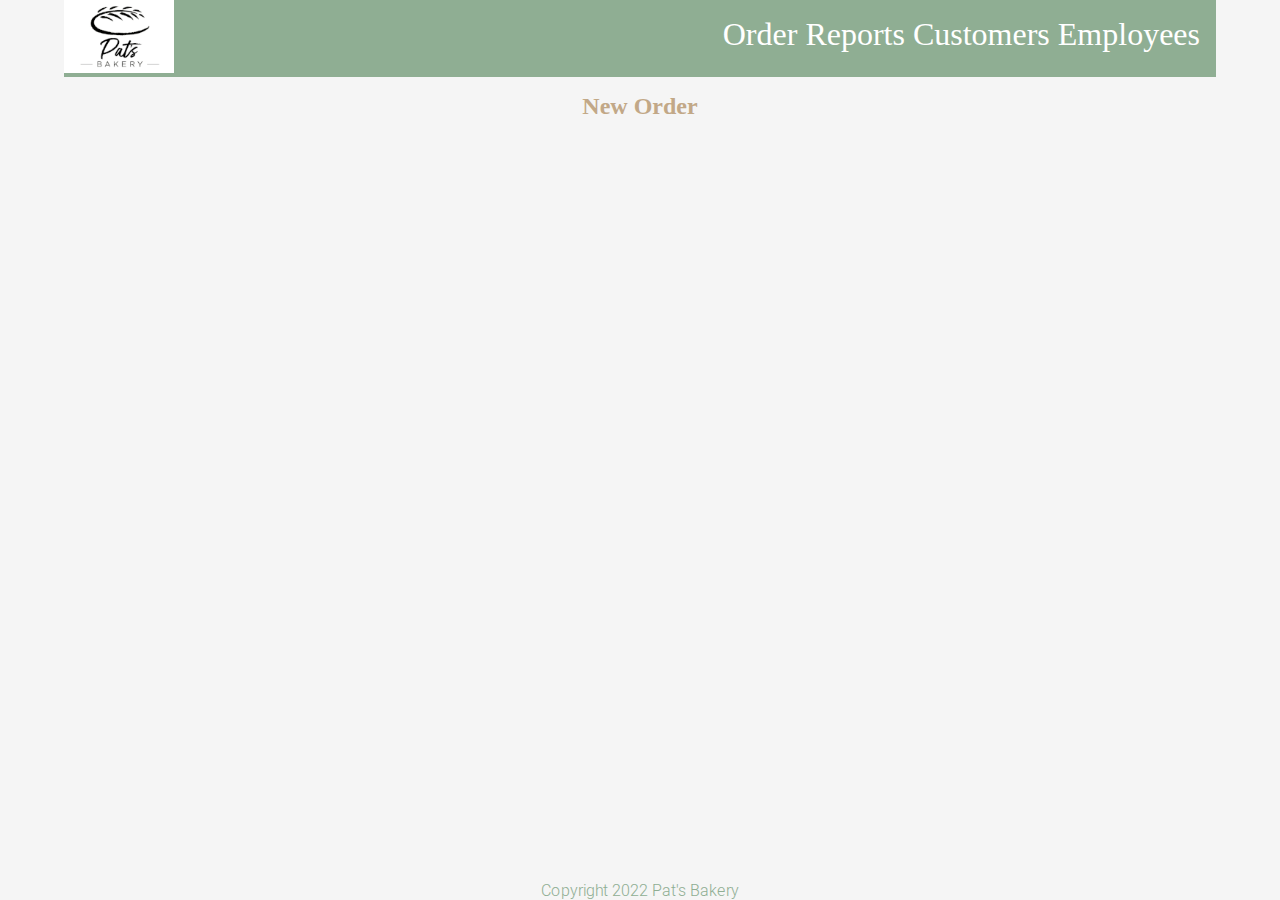
<file: index.html>
<!DOCTYPE html>
<html lang="en">
<head>
    <meta charset="UTF-8">
    <meta http-equiv="X-UA-Compatible" content="IE=edge">
    <meta name="viewport" content="width=device-width, initial-scale=1.0">
    <title>Pat's Bakery</title>
    <link rel="stylesheet" href="style.css">
</head>
<body>
    <header>
        <img src="PB-Logo-Nav.png" alt="Pats Bakery" id="NavLogo" >
        <nav>
            <a href="index.html">Order</a>
            <a href="Reports.html">Reports</a>
            <a href="Customers.html">Customers</a>
            <a href="Employees.html">Employees</a>
        </nav>
    </header>
    <div class="content">
        <h2>New Order</h2>
        <form action="NewOrder.php" method="post">
            
        </form>
    </div>
    <footer>
        Copyright 2022 Pat's Bakery
    </footer>
</body>
</html>
</file>
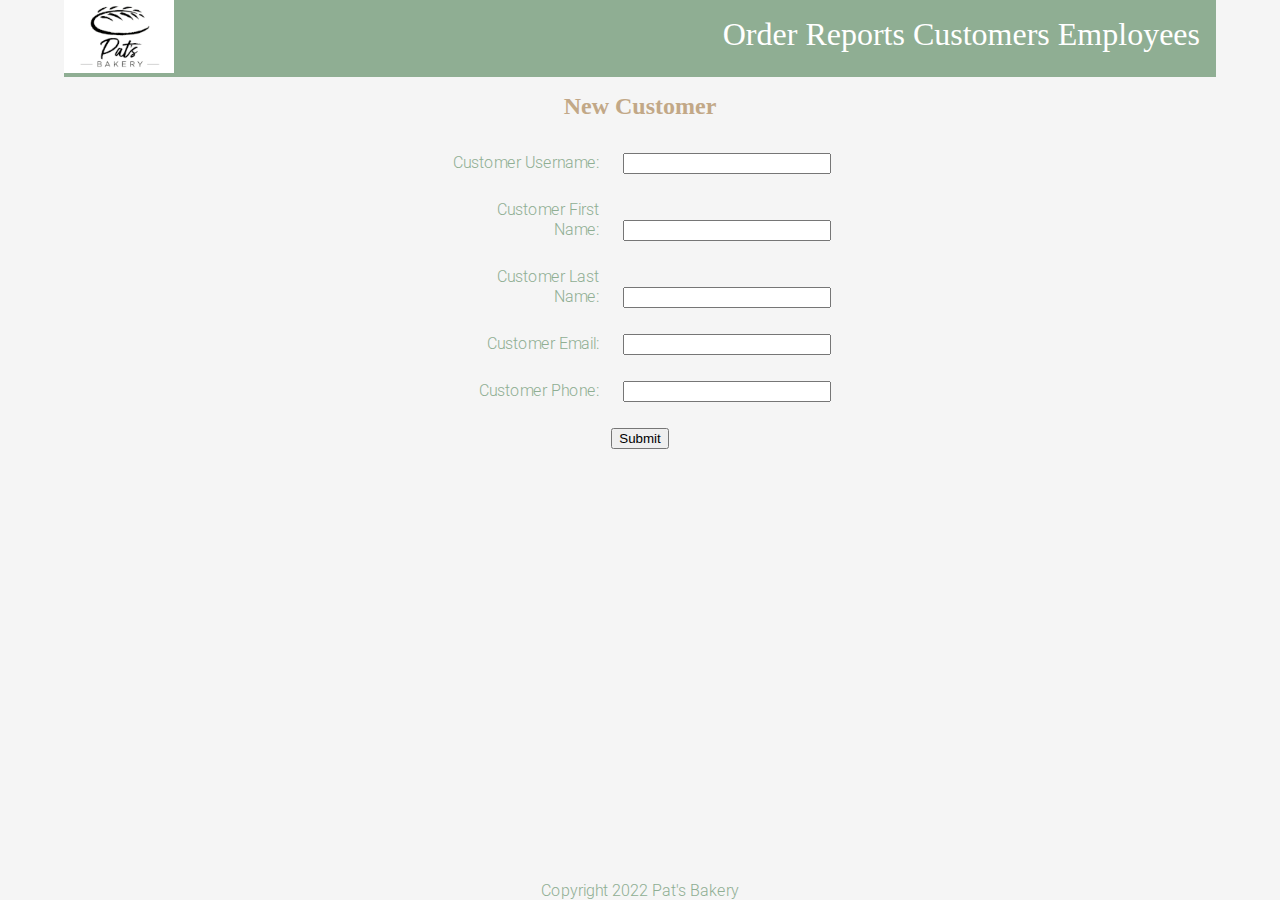
<file: Customers.html>
<!DOCTYPE html>
<html lang="en">
<head>
    <meta charset="UTF-8">
    <meta http-equiv="X-UA-Compatible" content="IE=edge">
    <meta name="viewport" content="width=device-width, initial-scale=1.0">
    <title>Pat's Bakery</title>
    <link rel="stylesheet" href="style.css">
</head>
<body>
    <header>
        <img src="PB-Logo-Nav.png" alt="Pats Bakery" id="NavLogo" >
        <nav>
            <a href="index.html">Order</a>
            <a href="Reports.html">Reports</a>
            <a href="Customers.html">Customers</a>
            <a href="Employees.html">Employees</a>
        </nav>
    </header>
    <div class="content">
        <h2>New Customer</h2>
        <form action="CreateCustomer.php" method="post">
            <label for="CustUsername">Customer Username:</label>
            <input type="text" id="CustUsername" name="CustUsername"><br><br>
            <label for="CustFirstName">Customer First Name:</label>
            <input type="text" id="CustFirstName" name="CustFirstName"><br><br>
            <label for="CustLastName">Customer Last Name:</label>
            <input type="text" id="CustLastName" name="CustLastName"><br><br>
            <label for="CustEmail">Customer Email:</label>
            <input type="text" id="CustEmail" name="CustEmail"><br><br>
            <label for="CustPhone">Customer Phone:</label>
            <input type="text" id="CustPhone" name="CustPhone"><br><br>
            <input type="submit" value="Submit">
        </form>
    </div>
    <footer>
        Copyright 2022 Pat's Bakery
    </footer>
</body>
</html>
</file>
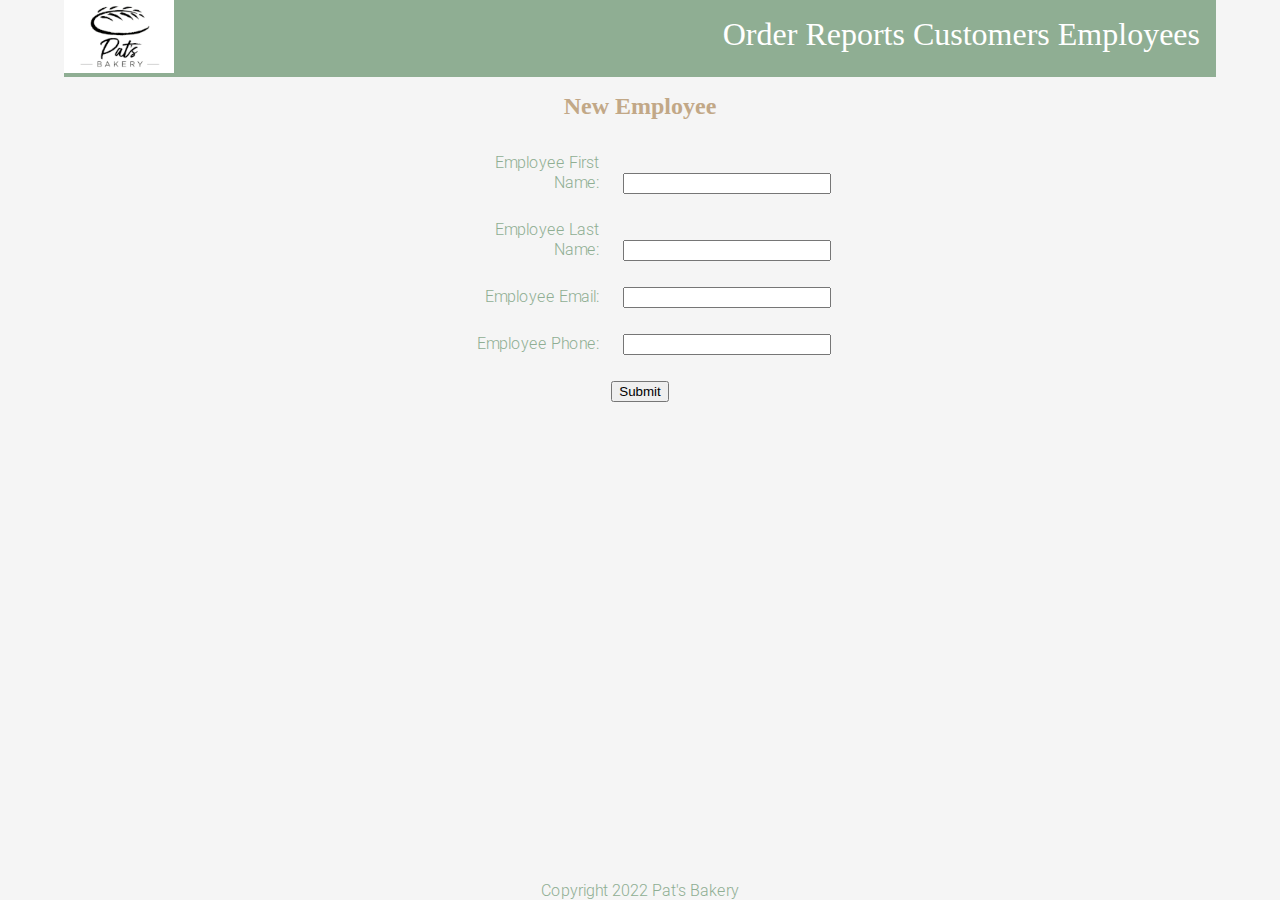
<file: Employees.html>
<!DOCTYPE html>
<html lang="en">
<head>
    <meta charset="UTF-8">
    <meta http-equiv="X-UA-Compatible" content="IE=edge">
    <meta name="viewport" content="width=device-width, initial-scale=1.0">
    <title>Pat's Bakery</title>
    <link rel="stylesheet" href="style.css">
</head>
<body>
    <header>
        <img src="PB-Logo-Nav.png" alt="Pats Bakery" id="NavLogo" >
        <nav>
            <a href="index.html">Order</a>
            <a href="Reports.html">Reports</a>
            <a href="Customers.html">Customers</a>
            <a href="Employees.html">Employees</a>
        </nav>
    </header>
    <div class="content">
        <h2>New Employee</h2>
        <form action="CreateEmployee.php" method="post">
            <label for="EmpFirstName">Employee First Name:</label>
            <input type="text" id="EmpFirstName" name="EmpFirstName"><br><br>
            <label for="EmpLastName">Employee Last Name:</label>
            <input type="text" id="EmpLastName" name="EmpLastName"><br><br>
            <label for="EmpEmail">Employee Email:</label>
            <input type="text" id="EmpEmail" name="EmpEmail"><br><br>
            <label for="EmpPhone">Employee Phone:</label>
            <input type="text" id="EmpPhone" name="EmpPhone"><br><br>
            <input type="submit" value="Submit">
        </form>
    </div>
    <footer>
        Copyright 2022 Pat's Bakery
    </footer>
</body>
</html>
</file>
<file: style.css>
:root{
    --pb-blue: #4281A4; 
    --pb-black: #444140;
    --pb-brown: #C2A887;
    --pb-lightgreen: #8FAE93;
    --pb-darkgreen: #61714D;
    --pb-yellow: #DFAF5E;
    --pb-red: #6D152B;
    --pb-white: whitesmoke;
}
@font-face {
    font-family: Roboto;
    src: url(fonts/roboto.light.ttf);
}
@font-face {
    font-family: Roboto;
    src: url(fonts/roboto.light.ttf);
}

html{
    height: 100%;
    font-family: Roboto;
}
body{
    text-align: center;
    height: 100%;
    display: flex;
    flex-direction: column;
    background-color: var(--pb-white);
    margin: auto;
    color: var(--pb-lightgreen);
    max-width: 90%;
}
header{
    text-align: left;
    background-color: var(--pb-lightgreen);
    color: white;
    font-family: Galvji;
}
header>h1{
    margin-left: 1rem;
    float: inline-start;
}
nav{
    float: inline-end;
    font-size: 2rem;
    padding: 1rem;
}
#NavLogo{
    width: 110px;
}
a, a:visited{
    color: inherit;
    text-decoration: inherit;
}
h2{
    color: var(--pb-brown);
    margin: auto;
    font-family: Galvji;
    padding: 1rem;
    font-size: x-large;
}
h3{
    color: var(--pb-brown);
    margin: auto;
    font-family: Galvji;
    padding: 1rem;
    font-size: large;
}
table, form{
    margin: 1rem auto 1rem auto;
    border-collapse: collapse;
    max-width: 500px;
}
th{
    border: 3px solid;
}
td{
    border: 1px solid;
}
th, td{
    background-color: var(--pb-darkgreen);
}
.content{
    flex: 1 0 auto;
}
footer{
    flex-shrink: 0;
}
.blank{
    background-color: var(--pb-yellow);
}
.invalid{
    background-color: var(--pb-lightgreen);
}
.valid{
    background-color: var(--pb-darkgreen);
}
.invBtn{
    width: 5rem;
    height: 2rem;
    margin: 1rem;
}

/* <form styles> */
label,
input, select {
  /* In order to define widths */
  display: inline-block;
}

label {
  width: 30%;
  /* Positions the label text beside the input */
  text-align: right;
}

label+input, label+select{
  width: 40%;
  /* margin-left to create a gutter between the label and input */
  margin: 0 0% 1% 4%;
}
/* </form styles> */
</file>
